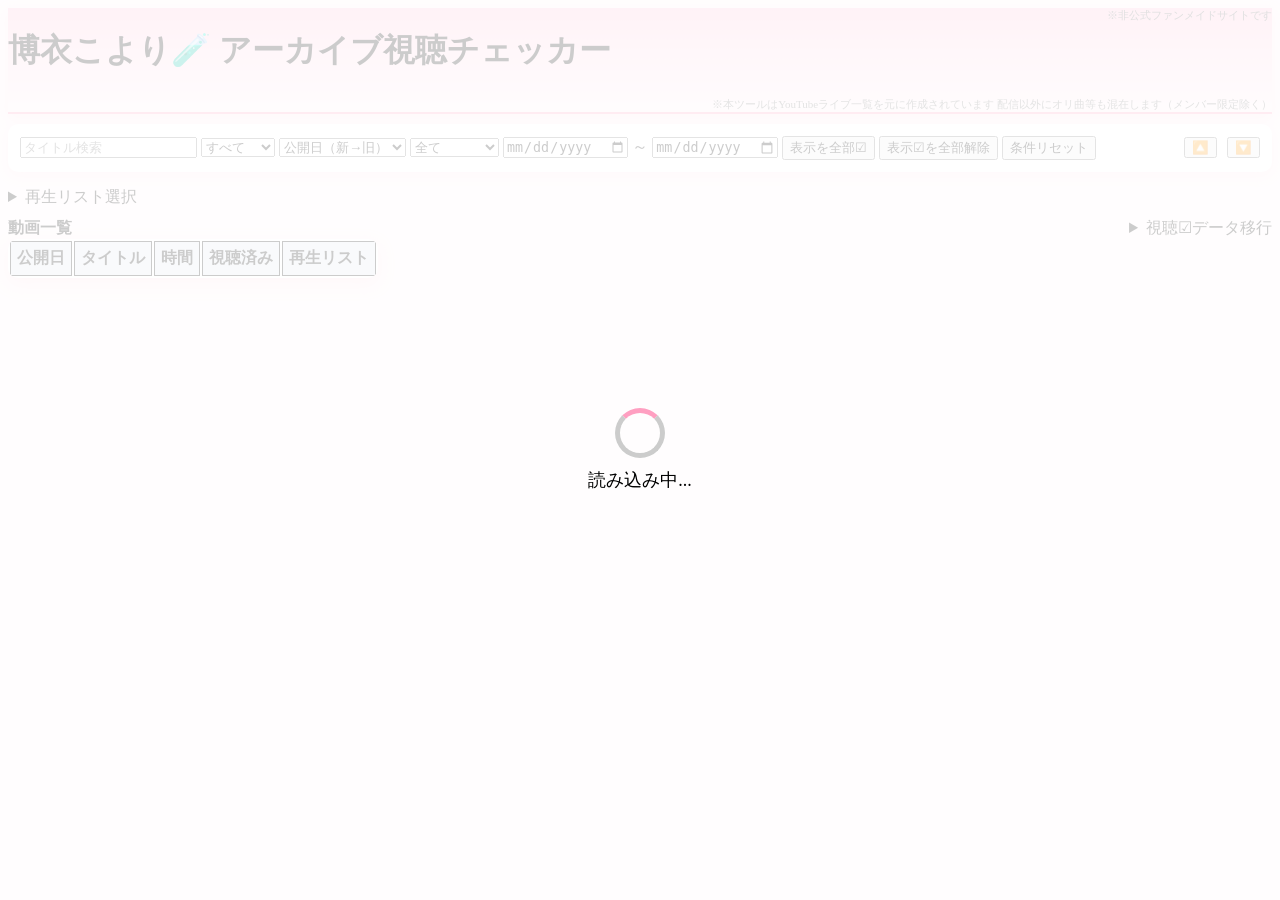
<file: index.html>
<html lang="ja">
<head>
  <meta charset="UTF-8">
  <title>博衣こより動画一覧</title>

<style>
  /*
  body {
    background: #f5f7fa;
    font-family: sans-serif;
  }
  */
  body {
    background: #fff6f9; /* 少し薄くする */
  }

  table {
    background: white;
    border-radius: 10px;
    overflow: hidden;
  
    box-shadow: 0 6px 16px rgba(255, 160, 180, 0.2);
  }

  th, td {
    border: 1px solid black;
  }

  th {
    background: #e3e8ef;
    padding: 6px;
    font-weight: bold;
  }
  td {
    padding: 6px;
  }
  thead th {
    position: sticky;
    top: 0;
    background: #e3e8ef;
  }

  .time-cell {
    text-align: right;
    white-space: nowrap;
  }

  .check-cell {
    text-align: center;
  }

  #controls {
    position: sticky;
    top: 0;
    z-index: 10;
    background: white;
    border-radius: 10px;
    padding: 12px;
    margin-bottom: 15px;
    box-shadow: 0 4px 12px rgba(255, 160, 180, 0.2);
  }
  
  .controls-left {
    flex: 1;
  }

  .controls-right {
    text-align: right;
  }
  
  .controls-right button {
    margin-left: 6px;
  }
  
  .controls-right details {
    margin-top: 4px;
  }

  tr:hover {
    background: #fff0f5;
  }

  #playlistFilterArea {
    max-height: 150px;
    overflow-y: auto;
    border: 1px solid #ccc;
    padding: 5px;
    background: #fafafa;
  }
  
  header {
    background: linear-gradient(
      to bottom,
      #ffc0d6 0%,
      #ffd6e5 40%,
      #fff3f7 100%
    );
  
    border-bottom: 2px solid #ff9fc1;
    box-shadow: 0 4px 12px rgba(255, 150, 180, 0.25);
  }
  
    border-bottom: 2px solid #ff9fc1;
    padding: 12px 16px;
    margin-bottom: 15px;
  
    box-shadow: 0 3px 8px rgba(0,0,0,0.06);
  }

  /* 縦並び
  #stats {
    background: white;
    border-radius: 10px;
    padding: 12px;
    width: fit-content;
    margin-bottom: 10px;
  
    box-shadow: 0 4px 10px rgba(255, 160, 180, 0.2);
  }
  */

  /* 横並び */
  #stats {
    display: flex;
    gap: 12px;
    flex-wrap: wrap;
    margin-bottom: 10px;
  }

  table {
    background: white;
    border-radius: 10px;
    overflow: hidden;
  
    box-shadow: 0 6px 16px rgba(255, 150, 180, 0.25);
  }

  .top-area {
    display: flex;
    gap: 20px;
    align-items: flex-start;
  }
  
  #controls {
    display: flex;
    justify-content: space-between;
    align-items: center;
  }

  #stats {
    display: flex;
    gap: 12px;
    flex-wrap: wrap;
    margin-bottom: 10px;
  }
  
  .stat-box {
    background: white;
    border-radius: 12px;
    padding: 12px 16px;
    min-width: 140px;
  
    box-shadow: 0 4px 10px rgba(255, 150, 180, 0.2);

    animation: fadeUp 0.4s ease;  /*ページを開いた時にカードがポンと表示される*/
  }

  /*アニメーション*/
  @keyframes fadeUp {
    from {
      opacity: 0;
      transform: translateY(10px);
    }
    to {
      opacity: 1;
      transform: translateY(0);
    }
  }
  
  .stat-box .label {
    font-size: 12px;
    color: #777;
    margin-bottom: 4px;
  }
  
  .stat-box .value {
    font-size: 18px;
    font-weight: bold;
  }

  .stat-box:nth-child(5) {
    /*background: #ffe4ec;*/
    background: white;
  }

  .stat-box:hover {
    transform: translateY(-2px);
    transition: 0.2s;
  }

  .stat-box .sub {
    font-size: 11px;
    color: #888;
  }

  .header-top {
    display: flex;
    justify-content: space-between;
    align-items: flex-start;
  }
  
  .header-inner {
    display: flex;
    justify-content: space-between;
    align-items: center;
  }
  
  .notice,
  .notice-sub 
  {
    font-size: 11px;
    color: #666;
  }
  
  .notice-area {
    text-align: right;
  }

  .header-row {
    display: flex;
    justify-content: space-between;
    align-items: flex-start;
  }
  
  .header-note-top {
    font-size: 11px;
    color: #666;
  }
  
  .header-note-bottom {
    text-align: right;
    font-size: 11px;
    color: #777;
    margin-top: 2px;
  }

  #loading {
    position: fixed;  /* ← これが超重要 */
    top: 0;
    left: 0;
    width: 100%;
    height: 100%;
  
    display: flex;
    flex-direction: column;
    justify-content: center;
    align-items: center;
  
    background: rgba(255,255,255,0.8);
    z-index: 999;
  
    font-size: 18px;
  }
  
  .spinner {
    width: 40px;
    height: 40px;
    border: 5px solid #ccc;
    border-top: 5px solid #ff9fc1;
    border-radius: 50%;
    animation: spin 1s linear infinite;
    margin-bottom: 10px;
  }
  
  @keyframes spin {
    to { transform: rotate(360deg); }
  }

  .progress-bar {
    width: 100%;
    height: 6px;
    background: #eee;
    border-radius: 10px;
    margin-top: 6px;
  }
  
  .progress {
    height: 100%;
    border-radius: 10px;
    transition: width 0.4s ease;
  }

  .stat-box.completed {
    box-shadow: 0 0 16px rgba(212, 175, 55, 0.8);
  }

  .list-header {
    display: flex;
    justify-content: space-between;
    align-items: center;
    margin-top: 10px;
  }
  
  .list-header p {
    margin: 0;
    font-weight: bold;
  }

  .data-transfer {
    text-align: right;
  }

  #message {
    position: fixed;
    top: 50%;
    left: 50%;
    transform: translate(-50%, -50%) scale(0.9);
  
    padding: 14px 22px;
    font-size: 14px;
    font-weight: bold;
  
    background: white;
    border-radius: 12px;
  
    box-shadow: 0 10px 30px rgba(0,0,0,0.2);
  
    opacity: 0;
    pointer-events: none;
  
    transition: all 0.25s ease;
  
    z-index: 1000;
  }
  
  /* 表示状態 */
  #message.show {
    opacity: 1;
    transform: translate(-50%, -50%) scale(1);
  }

  @keyframes pop {
    from {
      transform: translate(-50%, -40%) scale(0.8);
      opacity: 0;
    }
    to {
      transform: translate(-50%, -50%) scale(1);
      opacity: 1;
    }
  }
  
  #message.show {
    animation: pop 0.25s ease;
  }
  
</style>

</head>

<body>

<header>

  <div class="header-row">
    <h1>博衣こより🧪 アーカイブ視聴チェッカー</h1>

    <div class="header-note-top">
      ※非公式ファンメイドサイトです
    </div>
  </div>

  <div class="header-note-bottom">
    ※本ツールはYouTubeライブ一覧を元に作成されています  
    配信以外にオリ曲等も混在します（メンバー限定除く）
  </div>

</header>

<div id="loading">
  <div class="spinner"></div>
  読み込み中...
</div>

<!-- ✅ stats 横並びエリア -->
<div id="stats"></div>  

<!-- ✅ controls は1個だけ -->
<div id="controls">
  <div class="controls-left">

    <input type="text" id="search" placeholder="タイトル検索">

    <select id="filterStatus">
      <option value="all">すべて</option>
      <option value="watched">視聴済み</option>
      <option value="unwatched">未視聴</option>
    </select>

    <select id="sort">
      <option value="new">公開日（新→旧）</option>
      <option value="old">公開日（旧→新）</option>
      <option value="title">タイトル順</option>
      <option value="long">時間（長い順）</option>
      <option value="short">時間（短い順）</option>
    </select>

    <select id="durationLimit">
      <option value="">全て</option>
      <option value="30">30分以内</option>
      <option value="60">1時間以内</option>
      <option value="120">2時間以内</option>
      <option value="180">3時間以内</option>
      <option value="240">4時間以内</option>
      <option value="300">5時間以内</option>
      <option value="360">6時間以内</option>
      <option value="420">7時間以内</option>
      <option value="480">8時間以内</option>
      <option value="540">9時間以内</option>
      <option value="600">10時間以内</option>
      <option value="660">11時間以内</option>
      <option value="720">12時間以内</option>
    </select>

    <input type="date" id="dateFrom">
    ～
    <input type="date" id="dateTo">
    
    <button id="checkAll">表示を全部☑</button>
    <button id="uncheckAll">表示☑を全部解除</button>

    <button id="resetAll">条件リセット</button>

  </div>

  <div class="controls-right">   
    <button id="toTop">🔼</button>
    <button id="toBottom">🔽</button>
  </div>
</div>

<details id="playlistBox">
  <summary>再生リスト選択</summary>
  <input type="text" id="playlistSearch" placeholder="再生リスト検索">
  <div id="playlistFilterArea"></div>

  <button id="playlistAll">全て✔</button>
  <button id="playlistClear">全て解除</button>
</details>

<div class="list-header">
  
  <div id="message" style="margin:5px 0; font-size:12px;"></div>
  
  <p>動画一覧</p>
  
  <details class="data-transfer">
    <summary>視聴☑データ移行</summary>
    <button id="exportBtn">エクスポート</button>
    <button id="importBtn">インポート</button>
    <input type="file" id="importFile" style="display:none">
    <div class="notice">
        ※データは端末のブラウザ毎に保存されます
    </div>
  </details>
</div>
  
<table id="list">
  <thead>
    <tr>
      <th>公開日</th>
      <th>タイトル</th>
      <th>時間</th>
      <th>視聴済み</th>
      <th>再生リスト</th>
    </tr>
  </thead>
  <tbody></tbody>
</table>
  
</body>
  
<script> // ------------------------------------------------------------------------------------------------------------------------------------------------
const url = "https://script.google.com/macros/s/AKfycby35nCN7uhqkTvMhTmb52O33xHxrpHEYkjXl0h8sCv34gxUenTfXbrAwzCs86kb05AR0w/exec";

let data = [];

// 日付
function formatDate(d){
  const date = new Date(d);

  const days = ["日","月","火","水","木","金","土"];

  const y = date.getFullYear();
  const m = date.getMonth()+1;
  const day = date.getDate();
  const w = days[date.getDay()];

  const h = date.getHours();
  const min = date.getMinutes().toString().padStart(2,'0');

  return `${y}/${m}/${day}(${w}) ${h}:${min}`;
}

// 時間
function formatDuration(sec){
  const h = Math.floor(sec/3600);
  const m = Math.floor((sec%3600)/60);
  const s = sec%60;

  return (h?`${h}時間`:"")+(m?`${m}分`:"")+(s?`${s}秒`:"");
}

// 時間を日数に変換
function formatDays(sec){
  const days = (sec / 86400).toFixed(1);
  return `${days}日`;
}

// ✅ 統計
function updateStats(filtered){
  let total = filtered.length;
  let watched = 0;
  let totalSec = 0;
  let watchedSec = 0;

  filtered.forEach(x=>{
    totalSec += x.durationSec;
  
    if(localStorage.getItem(x.videoId)==="true"){
      watched++;
      watchedSec += x.durationSec;
    }
  });
  
  // ✅ 計算は最後 端数切り捨て
  const rate = total
    ? Math.floor((watched/total)*1000) / 10 
    : 0;

  let rateNum = rate;
  
  // ✅ 色
  let rateColor = "#333"; // ベース黒

  if(rateNum >= 30) rateColor = "#3b82f6"; // 青
  if(rateNum >= 60) rateColor = "#10b981"; // 緑
  if(rateNum >= 80) rateColor = "#f97316"; // オレンジ
  if(rateNum === 100) rateColor = "#c9a227"; // 金 👑
  
  // ✅ クラス
  let extraClass = rateNum === 100 ? "completed" : "";

  // ✅ 描画
  document.getElementById("stats").innerHTML = `
    <div class="stat-box">
      <div class="label">動画本数</div>
      <div class="value">${total}本</div>
    </div>

    <div class="stat-box">
      <div class="label">動画時間</div>
      <div class="value">${formatTotal(totalSec)}</div>
      <div class="sub">${formatDays(totalSec)}</div>
    </div>

    <div class="stat-box">
      <div class="label">視聴済</div>
      <div class="value">${watched}本</div>
    </div>

    <div class="stat-box">
      <div class="label">視聴時間</div>
      <div class="value">${formatTotal(watchedSec)}</div>
      <div class="sub">${formatDays(watchedSec)}</div>
    </div>

    <div class="stat-box ${extraClass}">
      <div class="label">達成率</div>
      <div class="value" style="color:${rateColor}">
        ${rate}%
      </div>

      <div class="progress-bar">
        <div class="progress" style="width:${rate}%; background:${rateColor}"></div>
      </div>
    </div>
  `;
}

function formatTotal(sec){
  const h = Math.floor(sec / 3600);
  const m = Math.floor((sec % 3600) / 60);
  return `${h}時間${m}分`;
}

// -------------------- 共通関数 --------------------

// 再生リスト件数表示
function updatePlaylistCount(){
  const total = document.querySelectorAll("#playlistFilterArea input").length;
  const checked = document.querySelectorAll("#playlistFilterArea input:checked").length;

  document.querySelector("#playlistBox summary").textContent =
    `再生リスト選択 (${checked}/${total})`;
}

// -------------------- 描画 --------------------

function render(){
  const tbody = document.querySelector("#list tbody");
  tbody.innerHTML = "";

  const keyword = document.getElementById("search").value.toLowerCase();
  const status = document.getElementById("filterStatus").value;
  const sort = document.getElementById("sort").value;

  let filtered = data.filter(item => {

    // タイトル
    if(keyword && !item.title.toLowerCase().includes(keyword)) return false;

    // 再生リスト
    const checkedPlaylists = Array.from(
      document.querySelectorAll("#playlistFilterArea input:checked")
    ).map(cb => cb.value);

    if(checkedPlaylists.length === 0) return false;
    if(!checkedPlaylists.includes(item.playlistName)) return false;

    // 視聴状態
    const watched = localStorage.getItem(item.videoId) === "true";
    if(status === "watched" && !watched) return false;
    if(status === "unwatched" && watched) return false;

    // 日付
    const from = document.getElementById("dateFrom").value;
    const to = document.getElementById("dateTo").value;
    const itemDate = new Date(item.publishedAt);

    if(from && itemDate < new Date(from)) return false;
    if(to && itemDate > new Date(to)) return false;

    // 時間フィルタ(ドロップダウン)
    const limit = document.getElementById("durationLimit").value;
    if(limit){
      const minutes = item.durationSec / 60;
      if(minutes > Number(limit)) return false;
    }

    return true;
  });

  // ソート
  if(sort==="new") filtered.sort((a,b)=>new Date(b.publishedAt)-new Date(a.publishedAt));
  if(sort==="old") filtered.sort((a,b)=>new Date(a.publishedAt)-new Date(b.publishedAt));
  if(sort==="long") filtered.sort((a,b)=>b.durationSec-a.durationSec);
  if(sort==="short") filtered.sort((a,b)=>a.durationSec-b.durationSec);

  // 描画
  filtered.forEach(item=>{
    const tr=document.createElement("tr");
    tr.dataset.id = item.videoId;

    const checked = localStorage.getItem(item.videoId)==="true";

    tr.innerHTML = `
      <td>${formatDate(item.publishedAt)}</td>
      <td>
        <a href="https://www.youtube.com/watch?v=${item.videoId}" target="_blank">
          ${item.title}
        </a>
      </td>
      <td class="time-cell">${formatDuration(item.durationSec)}</td>
      <td class="check-cell"><input type="checkbox" ${checked?"checked":""}></td>
      <td>${item.playlistName}</td>
    `;

    if(checked) tr.style.background="#e6ffe6";

    const cb = tr.querySelector("input");
    cb.addEventListener("change", ()=>{
      localStorage.setItem(item.videoId, cb.checked);
      render();
    });

    tbody.appendChild(tr);
  });

  updateStats(filtered);
  updatePlaylistCount();
}
 
  function showMessage(text, color="green"){
    const el = document.getElementById("message");
    el.textContent = text;
    el.style.color = color;
    el.style.display = "block";
  
    setTimeout(()=>{
      el.textContent = "";
      el.style.display = "none";
    }, 3000);
  }

// -------------------- 初期読み込み --------------------

fetch(url)
  .then(r=>r.json())
  .then(json=>{
    data = json;
    document.getElementById("loading").style.display="none";

    const area = document.getElementById("playlistFilterArea");

    // ✅ ここが今回の本体（正しく書き直した部分）

    const playlistCount = {};
    data.forEach(item=>{
      playlistCount[item.playlistName] =
        (playlistCount[item.playlistName] || 0) + 1;
    });

    const set = new Set(data.map(x => x.playlistName));

    area.innerHTML = "";

    set.forEach(p=>{
      const label = document.createElement("label");
      label.style.display="block";

      label.innerHTML = `
        <input type="checkbox" value="${p}" checked>
        ${p} (${playlistCount[p]})
      `;

      label.querySelector("input").addEventListener("change", ()=>{
        render();
      });

      area.appendChild(label);
    });

    // ✅ イベント

    document.getElementById("search").addEventListener("input", render);
    document.getElementById("filterStatus").addEventListener("change", render);
    document.getElementById("sort").addEventListener("change", render);
    document.getElementById("durationLimit").addEventListener("change", render);
    document.getElementById("dateFrom").addEventListener("change", render);
    document.getElementById("dateTo").addEventListener("change", render);

    // 表示を全て☑
    document.getElementById("checkAll").addEventListener("click", ()=>{
      document.querySelectorAll("#list tbody tr").forEach(tr=>{
        const id = tr.dataset.id;
        if(id){
          localStorage.setItem(id, true);
        }
      });
      render();
    });

    // 表示の☑を全て外す
    document.getElementById("uncheckAll").addEventListener("click", ()=>{
      document.querySelectorAll("#list tbody tr").forEach(tr=>{
        const id = tr.dataset.id;
        if(id){
          localStorage.setItem(id, false);
        }
      });
      render();
    });

    // 再生リスト検索（※チェック状態は変えない）
    document.getElementById("playlistSearch").addEventListener("input", ()=>{
      const keyword = document.getElementById("playlistSearch").value.toLowerCase();

      document.querySelectorAll("#playlistFilterArea label").forEach(label=>{
        const text = label.textContent.toLowerCase();
        label.style.display = (!keyword || text.includes(keyword)) ? "block" : "none";
      });
    });

    // 再生リストを全てON（表示中のみ）
    document.getElementById("playlistAll").onclick = ()=>{
      document.querySelectorAll("#playlistFilterArea label").forEach(label=>{
        if(label.style.display==="none") return;
        label.querySelector("input").checked=true;
      });
      render();
    };

    // 再生リストを全てOFF
    document.getElementById("playlistClear").onclick = ()=>{
      document.querySelectorAll("#playlistFilterArea label").forEach(label=>{
        if(label.style.display==="none") return;
        label.querySelector("input").checked=false;
      });
      render();
    };

    // 条件リセット
    document.getElementById("resetAll").addEventListener("click", ()=>{
      // 検索
      document.getElementById("search").value = "";
      document.getElementById("playlistSearch").value = "";
    
      // 状態
      document.getElementById("filterStatus").value = "all";
    
      // ソート
      document.getElementById("sort").value = "new";
    
      // 日付
      document.getElementById("dateFrom").value = "";
      document.getElementById("dateTo").value = "";

      // 時間
      document.getElementById("durationLimit").value = "";
    
      // 再生リスト表示中のみ全部ON
      document.querySelectorAll("#playlistFilterArea label").forEach(label=>{
        if(label.style.display === "none") return;
      
        const cb = label.querySelector("input");
        cb.checked = true;
      });

      document.querySelector("#playlistBox summary").textContent =
        `再生リスト選択 (${set.size})`;
      
      render();
    });

    // スクロール
    document.getElementById("toTop").onclick=()=>window.scrollTo({top:0,behavior:"smooth"});
    document.getElementById("toBottom").onclick=()=>window.scrollTo({top:document.body.scrollHeight,behavior:"smooth"});

    render();
  });
  
    /* --- データ移行 --- */
    document.getElementById("exportBtn").onclick=()=>{
      const obj={};
      Object.keys(localStorage).forEach(k=>obj[k]=localStorage.getItem(k));
    
      const blob=new Blob([JSON.stringify(obj)],{type:"application/json"});
      const a=document.createElement("a");
      a.href=URL.createObjectURL(blob);
      a.download="data.json";
      a.click();
    
      showMessage("✅ エクスポート完了");
    };
    
    document.getElementById("importBtn").onclick = () => {
    document.getElementById("importFile").click();
};

  document.getElementById("importFile").addEventListener("change", e => {
    const file = e.target.files[0];
    if(!file) return;
  
    const reader = new FileReader();
  
    reader.onload = ev => {
      try {
        const obj = JSON.parse(ev.target.result);
    
        Object.keys(obj).forEach(k=>{
          localStorage.setItem(k, String(obj[k]));
        });
    
        showMessage(`✅ インポート成功！（${Object.keys(obj).length}件）`);
    
        render();
    
      } catch(err){
        showMessage("❌ インポート失敗（形式エラー）", "red");
      }
    };
  
    reader.readAsText(file);
  });
</script>
</body>
</html>
</file>
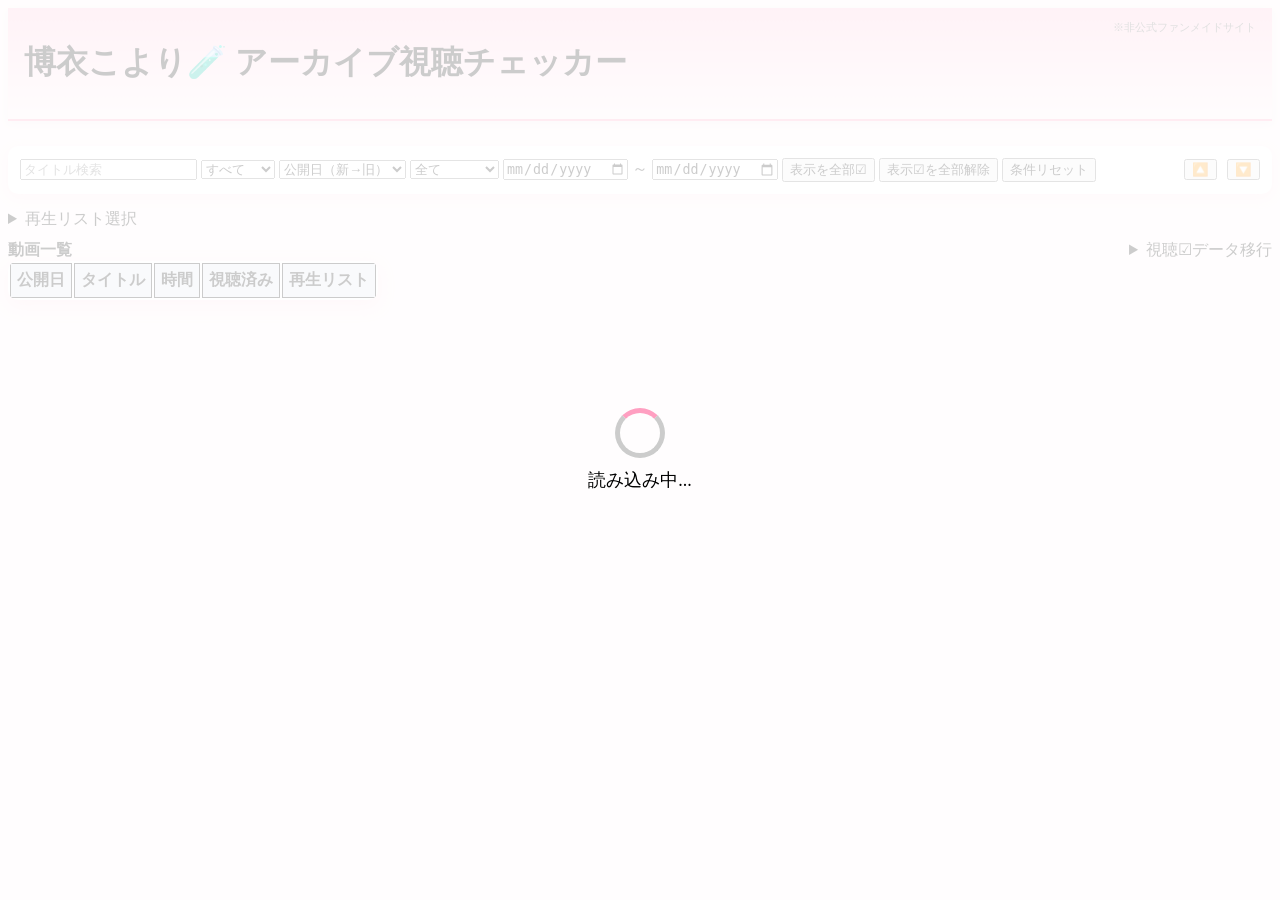
<file: hakuikoyori.html>
<html lang="ja">
<head>
  <meta charset="UTF-8">
  <title>博衣こより動画一覧</title>

<style>
  /*
  body {
    background: #f5f7fa;
    font-family: sans-serif;
  }
  */
  body {
    background: #fff6f9; /* 少し薄くする */
  }

  table {
    background: white;
    border-radius: 10px;
    overflow: hidden;
  
    box-shadow: 0 6px 16px rgba(255, 160, 180, 0.2);
  }

  th, td {
    border: 1px solid black;
  }

  th {
    background: #e3e8ef;
    padding: 6px;
    font-weight: bold;
  }
  td {
    padding: 6px;
  }
  thead th {
    position: sticky;
    top: 0;
    background: #e3e8ef;
  }

  .time-cell {
    text-align: right;
    white-space: nowrap;
  }

  .check-cell {
    text-align: center;
  }

  #controls {
    position: sticky;
    top: 0;
    z-index: 10;
    background: white;
    border-radius: 10px;
    padding: 12px;
    margin-bottom: 15px;
    box-shadow: 0 4px 12px rgba(255, 160, 180, 0.2);
  }
  
  .controls-left {
    flex: 1;
  }

  .controls-right {
    text-align: right;
  }
  
  .controls-right button {
    margin-left: 6px;
  }
  
  .controls-right details {
    margin-top: 4px;
  }

  tr:hover {
    background: #fff0f5;
  }

  #playlistFilterArea {
    max-height: 150px;
    overflow-y: auto;
    border: 1px solid #ccc;
    padding: 5px;
    background: #fafafa;
  }
  
  header {
    background: linear-gradient(
      to bottom,
      #ffc0d6 0%,
      #ffd6e5 40%,
      #fff3f7 100%
    );
  
    border-bottom: 2px solid #ff9fc1;
    padding: 12px 16px;
    margin-bottom: 15px;
  
    box-shadow: 0 3px 8px rgba(0,0,0,0.06);
  }

  /* 縦並び
  #stats {
    background: white;
    border-radius: 10px;
    padding: 12px;
    width: fit-content;
    margin-bottom: 10px;
  
    box-shadow: 0 4px 10px rgba(255, 160, 180, 0.2);
  }
  */

  /* 横並び */
  #stats {
    display: flex;
    gap: 12px;
    flex-wrap: wrap;
    margin-bottom: 10px;
  }

  table {
    background: white;
    border-radius: 10px;
    overflow: hidden;
  
    box-shadow: 0 6px 16px rgba(255, 150, 180, 0.25);
  }

  .top-area {
    display: flex;
    gap: 20px;
    align-items: flex-start;
  }
  
  #controls {
    display: flex;
    justify-content: space-between;
    align-items: center;
  }

  #stats {
    display: flex;
    gap: 12px;
    flex-wrap: wrap;
    margin-bottom: 10px;
  }
  
  .stat-box {
    background: white;
    border-radius: 12px;
    padding: 12px 16px;
    min-width: 140px;
  
    box-shadow: 0 4px 10px rgba(255, 150, 180, 0.2);

    animation: fadeUp 0.4s ease;  /*ページを開いた時にカードがポンと表示される*/
  }

  /*アニメーション*/
  @keyframes fadeUp {
    from {
      opacity: 0;
      transform: translateY(10px);
    }
    to {
      opacity: 1;
      transform: translateY(0);
    }
  }
  
  .stat-box .label {
    font-size: 12px;
    color: #777;
    margin-bottom: 4px;
  }
  
  .stat-box .value {
    font-size: 18px;
    font-weight: bold;
  }

  .stat-box:nth-child(5) {
    /*background: #ffe4ec;*/
    background: white;
  }

  .stat-box:hover {
    transform: translateY(-2px);
    transition: 0.2s;
  }

  .stat-box .sub {
    font-size: 11px;
    color: #888;
  }

  .header-top {
    display: flex;
    justify-content: space-between;
    align-items: flex-start;
  }
  
  .header-inner {
    display: flex;
    justify-content: space-between;
    align-items: center;
  }
  
  .notice,
  .notice-sub 
  {
    font-size: 11px;
    color: #666;
  }
  
  .notice-area {
    text-align: right;
  }

  .header-row {
    display: flex;
    justify-content: space-between;
    align-items: flex-start;
  }
  
  .header-note-top {
    font-size: 11px;
    color: #666;
  }
  
  .header-note-bottom {
    text-align: right;
    font-size: 11px;
    color: #777;
    margin-top: 2px;
  }

  #loading {
    position: fixed;  /* ← これが超重要 */
    top: 0;
    left: 0;
    width: 100%;
    height: 100%;
  
    display: flex;
    flex-direction: column;
    justify-content: center;
    align-items: center;
  
    background: rgba(255,255,255,0.8);
    z-index: 999;
  
    font-size: 18px;
  }
  
  .spinner {
    width: 40px;
    height: 40px;
    border: 5px solid #ccc;
    border-top: 5px solid #ff9fc1;
    border-radius: 50%;
    animation: spin 1s linear infinite;
    margin-bottom: 10px;
  }
  
  @keyframes spin {
    to { transform: rotate(360deg); }
  }

  .progress-bar {
    width: 100%;
    height: 6px;
    background: #eee;
    border-radius: 10px;
    margin-top: 6px;
  }
  
  .progress {
    height: 100%;
    border-radius: 10px;
    transition: width 0.4s ease;
  }

  .stat-box.completed {
    box-shadow: 0 0 16px rgba(212, 175, 55, 0.8);
  }

  .list-header {
    display: flex;
    justify-content: space-between;
    align-items: center;
    margin-top: 10px;
  }
  
  .list-header p {
    margin: 0;
    font-weight: bold;
  }

  .data-transfer {
    text-align: right;
  }

  #message {
    position: fixed;
    top: 50%;
    left: 50%;
    transform: translate(-50%, -50%) scale(0.9);
  
    padding: 14px 22px;
    font-size: 14px;
    font-weight: bold;
  
    background: white;
    border-radius: 12px;
  
    box-shadow: 0 10px 30px rgba(0,0,0,0.2);
  
    opacity: 0;
    pointer-events: none;
  
    transition: all 0.25s ease;
  
    z-index: 1000;
  }
  
  /* 表示状態 */
  #message.show {
    opacity: 1;
    transform: translate(-50%, -50%) scale(1);
  }

  @keyframes pop {
    from {
      transform: translate(-50%, -40%) scale(0.8);
      opacity: 0;
    }
    to {
      transform: translate(-50%, -50%) scale(1);
      opacity: 1;
    }
  }
  
  #message.show {
    animation: pop 0.25s ease;
  }
  
</style>

</head>

<body>

<header>

  <div class="header-row">
    <h1>博衣こより🧪 アーカイブ視聴チェッカー</h1>

    <div class="header-note-top">
      ※非公式ファンメイドサイト
    </div>
  </div>
  <!--
  <div class="header-note-bottom">
    ※本ツールはYouTubeライブ一覧を元に作成されています  
  </div>
  <div class="header-note-bottom">
    配信以外にオリ曲等も混在します（メンバー限定除く）
  </div>
  -->
</header>

<div id="loading">
  <div class="spinner"></div>
  読み込み中...
</div>

<!-- ✅ stats 横並びエリア -->
<div id="stats"></div>  

<!-- ✅ controls は1個だけ -->
<div id="controls">
  <div class="controls-left">

    <input type="text" id="search" placeholder="タイトル検索">

    <select id="filterStatus">
      <option value="all">すべて</option>
      <option value="watched">視聴済み</option>
      <option value="unwatched">未視聴</option>
    </select>

    <select id="sort">
      <option value="new">公開日（新→旧）</option>
      <option value="old">公開日（旧→新）</option>
      <option value="title">タイトル順</option>
      <option value="long">時間（長い順）</option>
      <option value="short">時間（短い順）</option>
    </select>

    <select id="durationLimit">
      <option value="">全て</option>
      <option value="30">30分以内</option>
      <option value="60">1時間以内</option>
      <option value="120">2時間以内</option>
      <option value="180">3時間以内</option>
      <option value="240">4時間以内</option>
      <option value="300">5時間以内</option>
      <option value="360">6時間以内</option>
      <option value="420">7時間以内</option>
      <option value="480">8時間以内</option>
      <option value="540">9時間以内</option>
      <option value="600">10時間以内</option>
      <option value="660">11時間以内</option>
      <option value="720">12時間以内</option>
    </select>

    <input type="date" id="dateFrom">
    ～
    <input type="date" id="dateTo">
    
    <button id="checkAll">表示を全部☑</button>
    <button id="uncheckAll">表示☑を全部解除</button>

    <button id="resetAll">条件リセット</button>

  </div>

  <div class="controls-right">   
    <button id="toTop">🔼</button>
    <button id="toBottom">🔽</button>
  </div>
</div>

<details id="playlistBox">
  <summary>再生リスト選択</summary>
  <input type="text" id="playlistSearch" placeholder="再生リスト検索">
  <div id="playlistFilterArea"></div>

  <button id="playlistAll">全て✔</button>
  <button id="playlistClear">全て解除</button>
</details>

<div class="list-header">
  
  <div id="message"></div>
  
  <p>動画一覧</p>
  
  <details class="data-transfer">
    <summary>視聴☑データ移行</summary>
    <button id="exportBtn">エクスポート</button>
    <button id="importBtn">インポート</button>
    <input type="file" id="importFile" style="display:none">
    <div class="notice">
        ※データは端末のブラウザ毎に保存されます
    </div>
  </details>
</div>
  
<table id="list">
  <thead>
    <tr>
      <th>公開日</th>
      <th>タイトル</th>
      <th>時間</th>
      <th>視聴済み</th>
      <th>再生リスト</th>
    </tr>
  </thead>
  <tbody></tbody>
</table>
  
</body>
  
<script> // ------------------------------------------------------------------------------------------------------------------------------------------------
const url = "https://script.google.com/macros/s/AKfycby35nCN7uhqkTvMhTmb52O33xHxrpHEYkjXl0h8sCv34gxUenTfXbrAwzCs86kb05AR0w/exec";

let data = [];

// 日付
function formatDate(d){
  const date = new Date(d);

  const days = ["日","月","火","水","木","金","土"];

  const y = date.getFullYear();
  const m = date.getMonth()+1;
  const day = date.getDate();
  const w = days[date.getDay()];

  const h = date.getHours();
  const min = date.getMinutes().toString().padStart(2,'0');

  return `${y}/${m}/${day}(${w}) ${h}:${min}`;
}

// 時間
function formatDuration(sec){
  const h = Math.floor(sec/3600);
  const m = Math.floor((sec%3600)/60);
  const s = sec%60;

  return (h?`${h}時間`:"")+(m?`${m}分`:"")+(s?`${s}秒`:"");
}

// 時間を日数に変換
function formatDays(sec){
  const days = (sec / 86400).toFixed(1);
  return `${days}日`;
}

// ✅ 統計
function updateStats(filtered){
  let total = filtered.length;
  let watched = 0;
  let totalSec = 0;
  let watchedSec = 0;

  filtered.forEach(x=>{
    totalSec += x.durationSec;
  
    if(localStorage.getItem(x.videoId)==="true"){
      watched++;
      watchedSec += x.durationSec;
    }
  });
  
  // ✅ 計算は最後 端数切り捨て
  const rate = total
    ? Math.floor((watched/total)*1000) / 10 
    : 0;

  let rateNum = rate;
  
  // ✅ 色
  let rateColor = "#333"; // ベース黒

  if(rateNum >= 30) rateColor = "#3b82f6"; // 青
  if(rateNum >= 60) rateColor = "#10b981"; // 緑
  if(rateNum >= 80) rateColor = "#f97316"; // オレンジ
  if(rateNum === 100) rateColor = "#c9a227"; // 金 👑
  
  // ✅ クラス
  let extraClass = rateNum === 100 ? "completed" : "";

  // ✅ 描画
  document.getElementById("stats").innerHTML = `
    <div class="stat-box">
      <div class="label">動画本数</div>
      <div class="value">${total}本</div>
    </div>

    <div class="stat-box">
      <div class="label">動画時間</div>
      <div class="value">${formatTotal(totalSec)}</div>
      <div class="sub">${formatDays(totalSec)}</div>
    </div>

    <div class="stat-box">
      <div class="label">視聴済</div>
      <div class="value">${watched}本</div>
    </div>

    <div class="stat-box">
      <div class="label">視聴時間</div>
      <div class="value">${formatTotal(watchedSec)}</div>
      <div class="sub">${formatDays(watchedSec)}</div>
    </div>

    <div class="stat-box ${extraClass}">
      <div class="label">達成率</div>
      <div class="value" style="color:${rateColor}">
        ${rate}%
      </div>

      <div class="progress-bar">
        <div class="progress" style="width:${rate}%; background:${rateColor}"></div>
      </div>
    </div>
  `;
}

function formatTotal(sec){
  const h = Math.floor(sec / 3600);
  const m = Math.floor((sec % 3600) / 60);
  return `${h}時間${m}分`;
}

// -------------------- 共通関数 --------------------

// 再生リスト件数表示
function updatePlaylistCount(){
  const total = document.querySelectorAll("#playlistFilterArea input").length;
  const checked = document.querySelectorAll("#playlistFilterArea input:checked").length;

  document.querySelector("#playlistBox summary").textContent =
    `再生リスト選択 (${checked}/${total})`;
}

// -------------------- 描画 --------------------

function render(){
  const tbody = document.querySelector("#list tbody");
  tbody.innerHTML = "";

  const keyword = document.getElementById("search").value.toLowerCase();
  const status = document.getElementById("filterStatus").value;
  const sort = document.getElementById("sort").value;

  let filtered = data.filter(item => {

    // タイトル
    if(keyword && !item.title.toLowerCase().includes(keyword)) return false;

    // 再生リスト
    const checkedPlaylists = Array.from(
      document.querySelectorAll("#playlistFilterArea input:checked")
    ).map(cb => cb.value);

    if(checkedPlaylists.length === 0) return false;
    if(!checkedPlaylists.includes(item.playlistName)) return false;

    // 視聴状態
    const watched = localStorage.getItem(item.videoId) === "true";
    if(status === "watched" && !watched) return false;
    if(status === "unwatched" && watched) return false;

    // 日付
    const from = document.getElementById("dateFrom").value;
    const to = document.getElementById("dateTo").value;
    const itemDate = new Date(item.publishedAt);

    if(from && itemDate < new Date(from)) return false;
    if(to && itemDate > new Date(to)) return false;

    // 時間フィルタ(ドロップダウン)
    const limit = document.getElementById("durationLimit").value;
    if(limit){
      const minutes = item.durationSec / 60;
      if(minutes > Number(limit)) return false;
    }

    return true;
  });

  // ソート
  if(sort==="new") filtered.sort((a,b)=>new Date(b.publishedAt)-new Date(a.publishedAt));
  if(sort==="old") filtered.sort((a,b)=>new Date(a.publishedAt)-new Date(b.publishedAt));
  if(sort==="long") filtered.sort((a,b)=>b.durationSec-a.durationSec);
  if(sort==="short") filtered.sort((a,b)=>a.durationSec-b.durationSec);

  // 描画
  filtered.forEach(item=>{
    const tr=document.createElement("tr");
    tr.dataset.id = item.videoId;

    const checked = localStorage.getItem(item.videoId)==="true";

    tr.innerHTML = `
      <td>${formatDate(item.publishedAt)}</td>
      <td>
        <a href="https://www.youtube.com/watch?v=${item.videoId}" target="_blank">
          ${item.title}
        </a>
      </td>
      <td class="time-cell">${formatDuration(item.durationSec)}</td>
      <td class="check-cell"><input type="checkbox" ${checked?"checked":""}></td>
      <td>
      ${
        item.playlistUrl
          ? `<a href="${item.playlistUrl}" target="_blank">${item.playlistName}</a>`
          : item.playlistName
      }
    </td>
    `;

    if(checked) tr.style.background="#e6ffe6";

    const cb = tr.querySelector("input");
    cb.addEventListener("change", ()=>{
      localStorage.setItem(item.videoId, cb.checked);
      render();
    });

    tbody.appendChild(tr);
  });

  updateStats(filtered);
  updatePlaylistCount();
}
 
  function showMessage(text, type="success"){
    const el = document.getElementById("message");
  
    el.textContent = text;
  
    if(type === "error"){
      el.style.border = "2px solid #ef4444";
      el.style.color = "#ef4444";
    } else {
      el.style.border = "2px solid #10b981";
      el.style.color = "#10b981";
    }
  
    el.classList.add("show");
  
    setTimeout(()=>{
      el.classList.remove("show");
    }, 2000);
  }

// -------------------- 初期読み込み --------------------

fetch(url)
  .then(r=>r.json())
  .then(json=>{
    data = json;
    document.getElementById("loading").style.display="none";

    const area = document.getElementById("playlistFilterArea");

    // ✅ ここが今回の本体（正しく書き直した部分）

    const playlistCount = {};
    data.forEach(item=>{
      playlistCount[item.playlistName] =
        (playlistCount[item.playlistName] || 0) + 1;
    });

    const set = new Set(data.map(x => x.playlistName));

    area.innerHTML = "";

    set.forEach(p=>{
      const label = document.createElement("label");
      label.style.display="block";

      label.innerHTML = `
        <input type="checkbox" value="${p}" checked>
        ${p} (${playlistCount[p]})
      `;

      label.querySelector("input").addEventListener("change", ()=>{
        render();
      });

      area.appendChild(label);
    });

    // ✅ イベント

    document.getElementById("search").addEventListener("input", render);
    document.getElementById("filterStatus").addEventListener("change", render);
    document.getElementById("sort").addEventListener("change", render);
    document.getElementById("durationLimit").addEventListener("change", render);
    document.getElementById("dateFrom").addEventListener("change", render);
    document.getElementById("dateTo").addEventListener("change", render);

    // 表示を全て☑
    document.getElementById("checkAll").addEventListener("click", ()=>{
      document.querySelectorAll("#list tbody tr").forEach(tr=>{
        const id = tr.dataset.id;
        if(id){
          localStorage.setItem(id, true);
        }
      });
      render();
    });

    // 表示の☑を全て外す
    document.getElementById("uncheckAll").addEventListener("click", ()=>{
      document.querySelectorAll("#list tbody tr").forEach(tr=>{
        const id = tr.dataset.id;
        if(id){
          localStorage.setItem(id, false);
        }
      });
      render();
    });

    // 再生リスト検索（※チェック状態は変えない）
    document.getElementById("playlistSearch").addEventListener("input", ()=>{
      const keyword = document.getElementById("playlistSearch").value.toLowerCase();

      document.querySelectorAll("#playlistFilterArea label").forEach(label=>{
        const text = label.textContent.toLowerCase();
        label.style.display = (!keyword || text.includes(keyword)) ? "block" : "none";
      });
    });

    // 再生リストを全てON（表示中のみ）
    document.getElementById("playlistAll").onclick = ()=>{
      document.querySelectorAll("#playlistFilterArea label").forEach(label=>{
        if(label.style.display==="none") return;
        label.querySelector("input").checked=true;
      });
      render();
    };

    // 再生リストを全てOFF
    document.getElementById("playlistClear").onclick = ()=>{
      document.querySelectorAll("#playlistFilterArea label").forEach(label=>{
        if(label.style.display==="none") return;
        label.querySelector("input").checked=false;
      });
      render();
    };

    // 条件リセット
    document.getElementById("resetAll").addEventListener("click", ()=>{
      
      // 検索
      document.getElementById("search").value = "";
      document.getElementById("playlistSearch").value = "";
    
      // 状態
      document.getElementById("filterStatus").value = "all";
    
      // ソート
      document.getElementById("sort").value = "new";
    
      // 日付
      document.getElementById("dateFrom").value = "";
      document.getElementById("dateTo").value = "";
    
      // 時間
      document.getElementById("durationLimit").value = "";
    
      // ✅ 再生リスト表示を全部復活
      document.querySelectorAll("#playlistFilterArea label").forEach(label=>{
        label.style.display = "block";
      });
    
      // ✅ 再生リスト全部チェックON
      document.querySelectorAll("#playlistFilterArea input").forEach(cb=>{
        cb.checked = true;
      });
    
      document.querySelector("#playlistBox summary").textContent =
        `再生リスト選択 (${set.size})`;
    
      render();
    });
    // スクロール
    document.getElementById("toTop").onclick=()=>window.scrollTo({top:0,behavior:"smooth"});
    document.getElementById("toBottom").onclick=()=>window.scrollTo({top:document.body.scrollHeight,behavior:"smooth"});

    render();
  });
  
    /* --- データ移行 --- */
    document.getElementById("exportBtn").onclick=()=>{
      const obj={};
      Object.keys(localStorage).forEach(k=>obj[k]=localStorage.getItem(k));
    
      const blob=new Blob([JSON.stringify(obj)],{type:"application/json"});
      const a=document.createElement("a");
      a.href=URL.createObjectURL(blob);
      a.download="data.json";
      a.click();
    
      showMessage("✅ エクスポート完了");
    };
    
    document.getElementById("importBtn").onclick = () => {
    document.getElementById("importFile").click();
};

  document.getElementById("importFile").addEventListener("change", e => {
    const file = e.target.files[0];
    if(!file) return;
  
    const reader = new FileReader();
  
    reader.onload = ev => {
      try {
        const obj = JSON.parse(ev.target.result);
    
        Object.keys(obj).forEach(k=>{
          localStorage.setItem(k, String(obj[k]));
        });
    
        showMessage(`✅ インポート成功！（${Object.keys(obj).length}件）`);
    
        render();
    
      } catch(err){
        showMessage("❌ インポート失敗（形式エラー）", "red");
      }
    };
  
    reader.readAsText(file);
  });
</script>
</body>
</html>
</file>
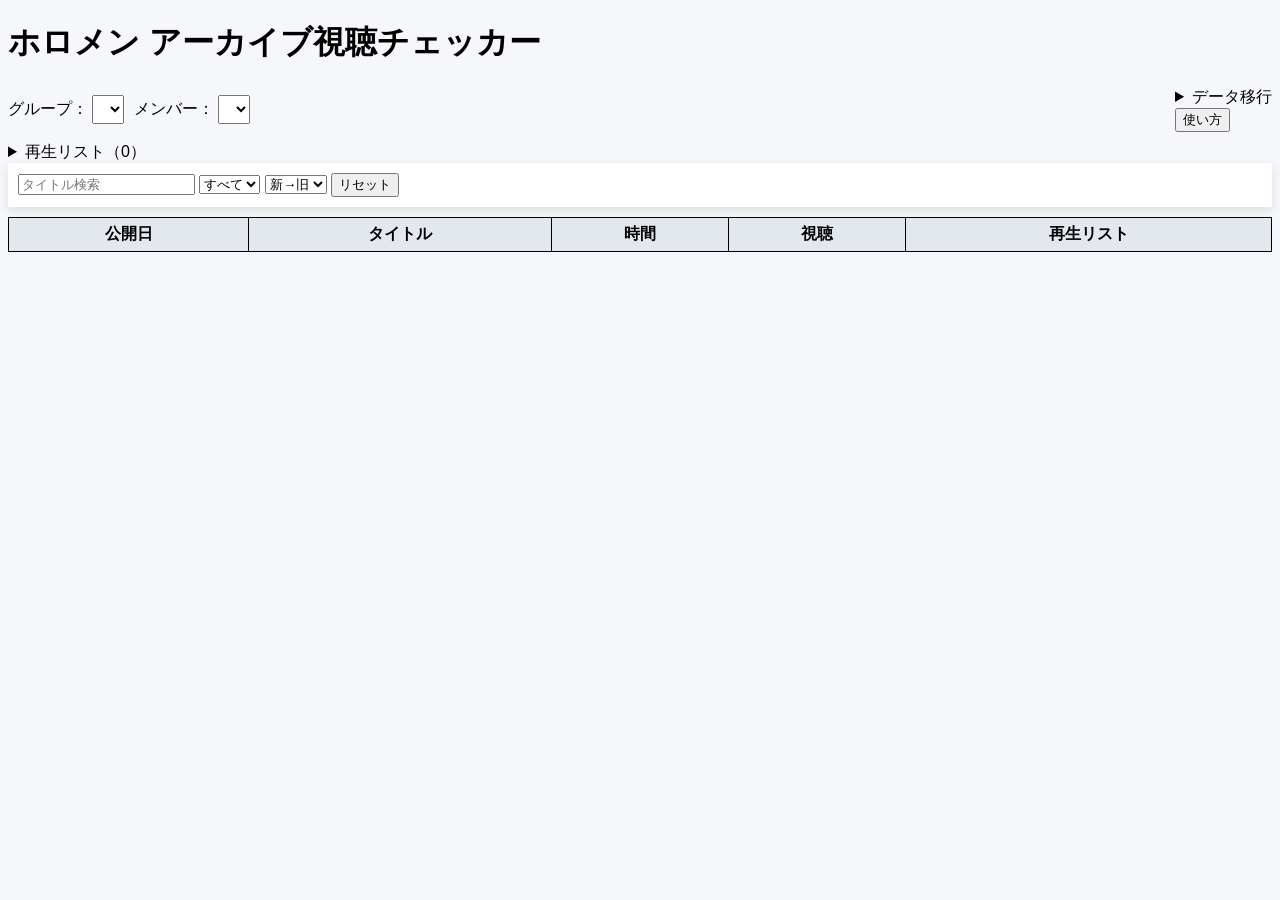
<file: holo.html>
<!DOCTYPE html>
<html lang="ja">
<head>
<meta charset="UTF-8">
<title>ホロメン アーカイブ視聴チェッカー</title>

<style>
body {
  background:#f5f7fa;
  font-family:sans-serif;
}

/* ヘッダー */
#header {
  display:flex;
  align-items:center;
  justify-content:space-between;
  margin-bottom:10px;
}

#selectors select {
  padding:5px;
  margin-right:5px;
}

#memberTitle {
  font-size:22px;
  margin:10px 0;
}

/* テーブル */
table {
  border-collapse: collapse;
  background: white;
  width: 100%;
}

th, td {
  border: 1px solid black;
}

th {
  background: #e3e8ef;
  padding: 6px;
}

td {
  padding: 6px;
}

.time-cell {
  text-align:right;
}

/* 操作バー */
#controls {
  position: sticky;
  top: 0;
  background: white;
  padding:10px;
  margin-bottom:10px;
  box-shadow:0 4px 10px rgba(0,0,0,0.1);
}

/* 再生リスト */
#playlistFilterArea {
  max-height:150px;
  overflow-y:auto;
  border:1px solid #ccc;
  padding:5px;
}

/* ローディング */
.spinner {
  margin:20px auto;
  width:30px;
  height:30px;
  border:4px solid #ccc;
  border-top:4px solid #4cafef;
  border-radius:50%;
  animation:spin 1s linear infinite;
}

@keyframes spin {
  0% {transform:rotate(0)}
  100% {transform:rotate(360deg)}
}
</style>
</head>

<body>

<h1>ホロメン アーカイブ視聴チェッカー</h1>

<div id="header">
  <div id="selectors">
    グループ：
    <select id="groupSelect"></select>
    メンバー：
    <select id="memberSelect"></select>
  </div>

  <div>
    <details>
      <summary>データ移行</summary>
      <button id="exportBtn">エクスポート</button>
      <input type="file" id="importFile">
    </details>

    <button onclick="window.open('README.html')">使い方</button>
  </div>
</div>

<div id="memberTitle"></div>

<div id="stats"></div>

<details>
<summary>再生リスト（<span id="selectedCount">0</span>）</summary>
<input id="playlistSearch" placeholder="検索">
<div id="playlistFilterArea"></div>
<button id="playlistAll">全✔</button>
<button id="playlistClear">全解除</button>
</details>

<div id="controls">
<input id="search" placeholder="タイトル検索">

<select id="filterStatus">
<option value="all">すべて</option>
<option value="watched">視聴済</option>
<option value="unwatched">未視聴</option>
</select>

<select id="sort">
<option value="new">新→旧</option>
<option value="old">旧→新</option>
<option value="long">長い</option>
<option value="short">短い</option>
</select>

<button id="resetAll">リセット</button>
</div>

<table>
<thead>
<tr>
<th>公開日</th>
<th>タイトル</th>
<th>時間</th>
<th>視聴</th>
<th>再生リスト</th>
</tr>
</thead>
<tbody id="list"></tbody>
</table>

<script>

const URL_BASE = "https://script.google.com/macros/s/AKfycbxuVEF3_YebcaZaQIvJpL1NVAMr7xIwwlP2dWawRIc2v9UUWhVDdZocgacWnEA9zVOT/exec";

let data = [];
let currentMember = "";

/* --- ユーティリティ --- */
function key(id){
  return currentMember + "_" + id;
}

function formatDate(d){
  return new Date(d).toLocaleString();
}

function formatDuration(sec){
  const h=Math.floor(sec/3600);
  const m=Math.floor((sec%3600)/60);
  return `${h}h${m}m`;
}

/* --- メンバー取得 --- */
async function loadMembers(){
  const res = await fetch(URL_BASE+"?type=members");
  const members = await res.json();

  const groupSelect = document.getElementById("groupSelect");
  const memberSelect = document.getElementById("memberSelect");

  const groups = [...new Set(members.map(x=>x.group))];

  groups.forEach(g=>{
    groupSelect.add(new Option(g,g));
  });

  groupSelect.onchange = ()=>updateMemberList(members);
  updateMemberList(members);
}

function updateMemberList(members){
  const group = document.getElementById("groupSelect").value;
  const memberSelect = document.getElementById("memberSelect");

  memberSelect.innerHTML="";

  members.filter(x=>x.group===group).forEach(m=>{
    memberSelect.add(new Option(m.name, m.id));
  });

  memberSelect.onchange = loadData;
  loadData();
}

/* --- データ取得 --- */
async function loadData(){
  currentMember = document.getElementById("memberSelect").value;

  document.getElementById("stats").innerHTML = `<div class="spinner"></div>`;

  const res = await fetch(URL_BASE+"?member="+currentMember);
  data = await res.json();

  document.getElementById("memberTitle").textContent =
    document.getElementById("memberSelect").selectedOptions[0].text;

  initPlaylist();
  render();
}

/* --- プレイリスト --- */
function initPlaylist(){
  const area = document.getElementById("playlistFilterArea");
  area.innerHTML="";

  const set = new Set(data.map(x=>x.playlist));

  set.forEach(p=>{
    const label=document.createElement("label");
    label.style.display="block";

    label.innerHTML=`
    <input type="checkbox" value="${p}" checked> ${p}
    `;

    label.querySelector("input").onchange=render;

    area.appendChild(label);
  });
}

/* --- 描画 --- */
function render(){

  const tbody = document.getElementById("list");
  tbody.innerHTML="";

  const keyword = document.getElementById("search").value.toLowerCase();
  const status = document.getElementById("filterStatus").value;

  const checkedPlaylists =
    [...document.querySelectorAll("#playlistFilterArea input:checked")]
    .map(cb=>cb.value);

  const filtered = data.filter(item=>{

    if(keyword && !item.title.toLowerCase().includes(keyword)) return false;

    if(!checkedPlaylists.includes(item.playlist)) return false;

    const watched = localStorage.getItem(key(item.videoId))==="true";

    if(status==="watched" && !watched) return false;
    if(status==="unwatched" && watched) return false;

    return true;
  });

  filtered.forEach(item=>{
    const tr=document.createElement("tr");

    const checked = localStorage.getItem(key(item.videoId))==="true";

    tr.innerHTML=`
    <td>${formatDate(item.date)}</td>
    <td><a href="https://youtu.be/${item.videoId}" target="_blank">${item.title}</a></td>
    <td>${formatDuration(item.seconds)}</td>
    <td><input type="checkbox" ${checked?"checked":""}></td>
    <td>${item.playlist}</td>
    `;

    tr.querySelector("input").onchange=(e)=>{
      localStorage.setItem(key(item.videoId), e.target.checked);
      render();
    };

    tbody.appendChild(tr);
  });

  document.getElementById("selectedCount").textContent =
    checkedPlaylists.length;
}

/* --- データ移行 --- */
document.getElementById("exportBtn").onclick=()=>{
  const obj={};
  Object.keys(localStorage).forEach(k=>obj[k]=localStorage.getItem(k));

  const blob=new Blob([JSON.stringify(obj)],{type:"application/json"});
  const a=document.createElement("a");
  a.href=URL.createObjectURL(blob);
  a.download="data.json";
  a.click();
};

document.getElementById("importFile").onchange=e=>{
  const f=e.target.files[0];
  const r=new FileReader();
  r.onload=()=>{
    const obj=JSON.parse(r.result);
    Object.keys(obj).forEach(k=>localStorage.setItem(k,obj[k]));
    render();
  };
  r.readAsText(f);
};

/* --- イベント --- */
document.getElementById("search").oninput=render;

document.getElementById("playlistSearch").oninput=e=>{
  const k=e.target.value.toLowerCase();

  document.querySelectorAll("#playlistFilterArea label").forEach(l=>{
    l.style.display=l.textContent.toLowerCase().includes(k)?"block":"none";
  });
};

document.getElementById("playlistAll").onclick=()=>{
  document.querySelectorAll("#playlistFilterArea input").forEach(c=>c.checked=true);
  render();
};

document.getElementById("playlistClear").onclick=()=>{
  document.querySelectorAll("#playlistFilterArea input").forEach(c=>c.checked=false);
  render();
};

document.getElementById("resetAll").onclick=()=>{
  document.getElementById("search").value="";
  render();
};

/* --- 初期化 --- */
loadMembers();

</script>

</body>
</html>
</file>
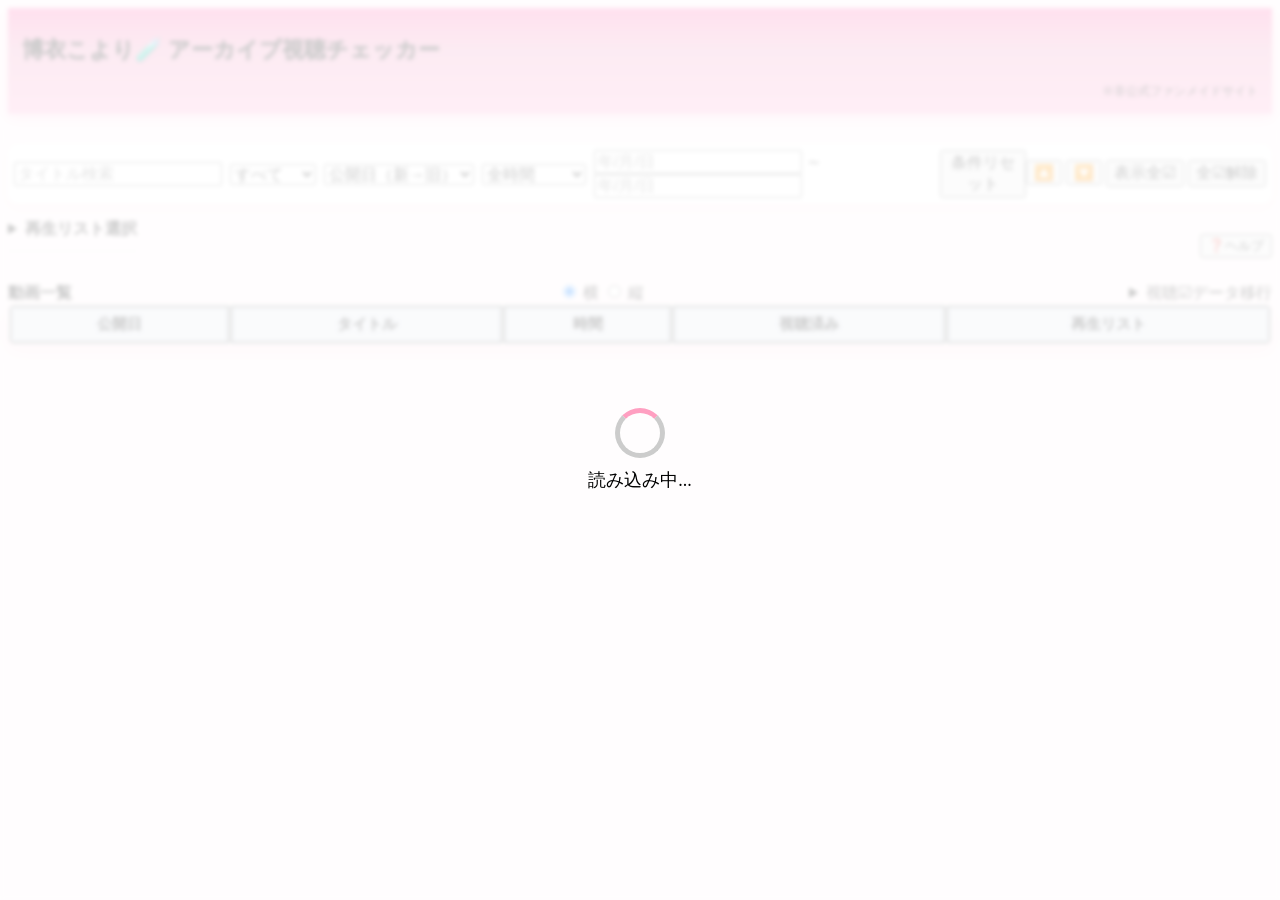
<file: koyori-test.html>
<html lang="ja">
<head>
  <meta charset="UTF-8">
  <meta name="viewport" content="width=device-width, initial-scale=1.0, maximum-scale=1.0">
  <title>博衣こより動画一覧</title>
  
  <!-- CSS -->
  <link rel="stylesheet" href="css/style.css">

</head>

<body>
	<main>
		<header>
		  <div class="header-row">
		    <h1>博衣こより🧪 アーカイブ視聴チェッカー</h1>

		    <div class="header-note-top">
		      ※非公式ファンメイドサイト
		    </div>
		  </div>
		  <!--
		  <div class="header-note-bottom">
		    ※本ツールはYouTubeライブ一覧を元に作成されています  
		  </div>
		  <div class="header-note-bottom">
		    配信以外にオリ曲等も混在します（メンバー限定除く）
		  </div>
		  -->
		</header>

		<div id="loading">
		  <div class="spinner"></div>
		  読み込み中...
		</div>

		<!-- ✅ stats 横並びエリア -->
		<div id="stats"></div>  

		<!-- ✅ controls は1個だけ -->
		<div id="controls">
		  
		  <div class="controls-left">

		    <input type="text" id="search" placeholder="タイトル検索">

		    <select id="filterStatus">
		      <option value="all">すべて</option>
		      <option value="watched">視聴済み</option>
		      <option value="unwatched">未視聴</option>
		    </select>

		    <select id="sort">
		      <option value="new">公開日（新→旧）</option>
		      <option value="old">公開日（旧→新）</option>
		      <option value="title_asc">タイトル（昇順）</option>
		      <option value="title_desc">タイトル（降順）</option>
		      <option value="long">時間（長い順）</option>
		      <option value="short">時間（短い順）</option>
		    </select>

		    <select id="durationLimit">
		      <option value="">全時間</option>
		      <option value="30">30分以内</option>
		      <option value="60">1時間以内</option>
		      <option value="120">2時間以内</option>
		      <option value="180">3時間以内</option>
		      <option value="240">4時間以内</option>
		      <option value="300">5時間以内</option>
		      <option value="360">6時間以内</option>
		      <option value="420">7時間以内</option>
		      <option value="480">8時間以内</option>
		      <option value="540">9時間以内</option>
		      <option value="600">10時間以内</option>
		      <option value="660">11時間以内</option>
		      <option value="720">12時間以内</option>
		    </select>
		    
		    <div class="range-group">
		      <div class="range-group">
				<input
					type="text"
					id="dateFrom"
					placeholder="年/月/日"
					onfocus="
						this.type='date';
						setTimeout(() => this.showPicker && this.showPicker(), 0);
					"
					onblur="
						if(!this.value)this.type='text'
					"
				>

				<span>～</span>

				<input
					type="text"
					id="dateTo"
					placeholder="年/月/日"
					onfocus="
						this.type='date';
						setTimeout(() => this.showPicker && this.showPicker(), 0);
					"
					onblur="
						if(!this.value)this.type='text'
					"
				>
				</div>
		    </div>

		    <div class="btn-group">
		      <button id="resetAll">条件リセット</button>
		    </div>

		  </div>

		  <div class="controls-right">   
		    <button id="toTop">🔼</button>
		    <button id="toBottom">🔽</button>
		    <button id="checkAll">表示全☑</button>
		    <button id="uncheckAll">全☑解除</button>
		  </div>
		</div>
		
		<div class="playlist-header">
			<details id="playlistBox">
				<summary>再生リスト選択</summary>
				<input type="text" id="playlistSearch" placeholder="再生リスト検索">

				<button id="playlistAll">全て✔</button>
				<button id="playlistClear">全て解除</button>

				<div id="playlistFilterArea"></div>
			</details>
			<!-- ヘルプ［概要・使い方・バージョン情報・制作者］ -->
			<button id="helpBtn">❓ヘルプ</button>
			<div id="helpModal">
				<div class="modal-content">

					<div class="tab-buttons">
						<button data-tab="about">概要</button>
						<button data-tab="howto">使い方</button>
						<button data-tab="version">バージョン</button>
						<button data-tab="author">制作者</button>
					</div>

					<div class="tab-content">

						<div class="tab-panel" id="about">
							<h3>概要</h3>
							<p>
								ホロライブ所属メンバーの配信アーカイブを管理するための非公式ツールです。<br>
								視聴済みチェックや検索・並び替え・フィルタ機能で効率よく管理できます。<br>
								動画時間や視聴時間の表示も行っており、
								ご自身の視聴状況を確認することが可能です。
						</p>

						<p style="margin-top:12px;">
							<strong>※注意</strong><br>
							データはYouTubeのライブ一覧をもとに取得しています。<br>
							一部、配信以外の動画（オリ曲・歌・Shortsなど）が含まれる場合があります。<br>
							配信時間のみを確認したい場合は、
							検索機能や再生リストでの絞り込みをご利用ください。<br><br>

							動画数が多い場合、
							初回読み込みや検索・並び替え時に表示まで時間がかかる場合があります。
						</p>
						</div>
						<!--
						<div class="tab-panel" id="howto" style="display:none;">
							<h3>使い方</h3>
							<ul>
								<li><strong>検索：</strong>タイトルで絞り込み</li>
								<li><strong>並び替え(昇順・降順)：</strong>公開日・タイトル・動画時間</li>
								<li><strong>時間フィルタ：</strong>動画時間で絞り込み</li>
								<li><strong>再生リスト：</strong>フィルタ・検索対応</li>
								<li><strong>視聴管理：</strong>チェックで記録</li>
								<li><strong>一括操作：</strong>表示動画をまとめてチェック・解除</li>
								<li><strong>データ移行：</strong>視聴状態の保存・復元</li>
								<li><strong>データ移行：</strong>視聴状態の保存・復元</li>
								<p style="margin-top:12px;">
									<strong>※視聴データについて</strong><br>
									視聴チェックのデータは、ご利用中のブラウザごとに保存されます。<br>
									別の端末やブラウザで利用する場合はデータが引き継がれません。<br><br>

									エクスポート / インポート機能を利用することで、  
									視聴データを他の環境へ移行することができます。
								</p>
								<li>
									<strong>リンク：</strong>
									動画タイトル・再生リスト名をクリックすると、
									YouTubeの該当ページを別タブで開きます
								</li>
							</ul>
						</div>
						-->
						<div class="tab-panel" id="howto" style="display:none;">
						<h3>使い方</h3>

						<ul>
							<li>
							<strong>タイトル検索：</strong>
							「タイトル検索」欄で動画タイトルを絞り込みできます
							</li>

							<li>
							<strong>視聴状態：</strong>
							「すべて / 視聴済み / 未視聴」で表示切替できます
							</li>

							<li>
							<strong>並び替え：</strong>
							「公開日（新→旧）」などから公開日・タイトル・動画時間順に変更できます
							</li>

							<li>
							<strong>時間フィルタ：</strong>
							「全時間」から動画時間で絞り込みできます
							</li>

							<li>
							<strong>公開日範囲：</strong>
							「年/月/日」から公開日の期間指定ができます
							</li>

							<li>
							<strong>再生リスト選択：</strong>
							再生リストごとの表示切替や検索ができます
							</li>

							<li>
							<strong>視聴管理：</strong>
							チェック☑を付けることで視聴済み管理ができます
							</li>

							<li>
							<strong>一括操作：</strong><br>
							「表示全☑」で表示中の動画をまとめてチェックできます<br>
							「全☑解除」で一括解除できます
							</li>

							<li>
							<strong>移動ボタン：</strong>
							「🔼」でページ上部、「🔽」でページ下部へ移動できます
							</li>

							<li>
							<strong>条件リセット：</strong>
							「条件リセット」で検索条件を初期状態に戻せます
							</li>

							<li>
							<strong>データ移行：</strong>
							「エクスポート / インポート」で視聴データを保存・復元できます
							</li>

							<li>
							<strong>リンク：</strong>
							動画タイトルや再生リスト名を押すと、
							YouTubeを別タブで開きます
							</li>
						</ul>

						<p style="margin-top:12px;">
							<strong>※視聴データについて</strong><br>
							視聴チェックのデータは、ご利用中のブラウザごとに保存されます。<br>
							別端末・別ブラウザではデータは引き継がれません。<br><br>

							データを移行したい場合は、
							「エクスポート / インポート」機能をご利用ください。
						</p>
						</div>
						<div class="tab-panel" id="version" style="display:none;">
							<h3>バージョン</h3>
							<p id="versionText"></p>
							<h4>更新履歴</h4>
							<div class="version-item">
								<div class="version-header">
									<strong>v1.1.0</strong>
									<span class="date">（2026/05/19）</span>
								</div>

								<ul class="version-list">
									<li>スマホUI追加</li>
									<li>全体のUI改善</li>
								</ul>
							</div>

							<div class="version-item">
								<div class="version-header">
									<strong>v1.0.0</strong>
									<span class="date">（2026/05/15）</span>
								</div>

								<ul class="version-list">
									<li>初版リリース</li>
								</ul>
							</div>
						</div>
						<div class="tab-panel" id="author" style="display:none;">
							<h3>制作者</h3>

							<p>
								<strong>白ちぇす</strong><br>
								X（旧Twitter）: 
								<a href="https://x.com/ches_hafu" target="_blank">
									@ches_hafu
								</a>
							</p>
							<p>
								本ツールは個人による非公式ファンツールです。<br>
								不具合報告・ご要望などがありましたら、上記XアカウントへのリプライまたはDMにてご連絡ください。
							</p>
							</p>
								<strong>▼ 不具合報告の際のお願い</strong><br>
								以下の内容を記載いただけると助かります：<br><br>

								・発生している現象（例：表示が崩れる / チェックが保存されない など）<br>
								・操作手順（どの操作をしたときに発生したか）<br>
								・使用環境（スマホ / PC、ブラウザなど）<br>
							</p>
							<p>
								※本ツールはホロライブ公式および関連団体とは一切関係ありません。
							</p>
						</div>
					</div>

					<button id="closeHelp">閉じる</button>

				</div>
			</div>
		</div>
		<div class="list-header">
		  
		  <div id="message"></div>
		  
		  <p>動画一覧</p>

		  <!-- ラジオボタン -->
		  <div class="view-toggle">
		    <label>
		      <input type="radio" name="view" value="table" checked>
		      横
		    </label>
		  
		    <label>
		      <input type="radio" name="view" value="card">
		      縦
		    </label>
		  </div>
		  
		  <details class="data-transfer">
		    <summary>視聴☑データ移行</summary>
		    <button id="exportBtn">エクスポート</button>
		    <button id="importBtn">インポート</button>
		    <input type="file" id="importFile" style="display:none">
		    <div class="notice">
		        ※データは端末のブラウザ毎に保存されます
		    </div>
		  </details>
		</div>
		<div class="table-wrapper">
		  <table id="list">
		    <thead>
		      <tr>
		        <th>公開日</th>
		        <th>タイトル</th>
		        <th>時間</th>
		        <th>視聴済み</th>
		        <th>再生リスト</th>
		      </tr>
		    </thead>
		    <tbody></tbody>
		  </table>  
		</div>

		<!-- JS -->
		<script src="js/config.js"></script>
		<script src="js/util.js"></script>
		<script src="js/render.js"></script>
		<script src="js/app.js"></script>
	</main>
</body>
</html>
</file>
<file: css/style.css>
/* =================================================================================
   ✅ PC共通スタイル（ベース）
================================================================================= */

body {
  background: #fff6f9;  
}
.main {
  padding: 8px;
}

/* ---------- ヘッダー ---------- */
header {
  background: linear-gradient(
    to bottom,
    #fe68ad 0%,
    #f09cc0 40%,
    #ffacd3 100%
  );    
  box-sizing: border-box;
  border-bottom: 2px solid rgba(255,255,255,0.5);
  padding: 12px 14px;
  margin-bottom: 15px;
  box-shadow: 0 4px 12px rgba(254,104,173,0.3);
  position: relative;
}

h1 {
  font-size: 22px;
  white-space: nowrap;
  overflow: hidden;
  text-overflow: ellipsis;
  text-shadow: 0 1px 3px rgba(0,0,0,0.3);
}

.header-row {
  display: flex;
  flex-direction: column; /* 縦に並べる */
  justify-content: space-between;
}

.header-note-top {
  align-self: flex-end; /* ←右寄せ */ 
  font-size: 12px;
  margin-top: 4px;        /* ←少し下げる */
  white-space: nowrap; /* ←折り返し防止 */
}


/* 読み込み中 */
#loading {
  backdrop-filter: blur(2px);
  position: fixed;
  top: 0;
  left: 0;
  width: 100%;
  height: 100%;

  display: flex;
  flex-direction: column;
  justify-content: center; /* ←縦中央 */
  align-items: center;     /* ←横中央 */

  background: rgba(255,255,255,0.8);
  z-index: 999;

  font-size: 18px;
}

/* 読み込み中のアニメーション */
.spinner {
  width: 40px;
  height: 40px;
  border: 5px solid #ccc;
  border-top: 5px solid #ff9fc1;
  border-radius: 50%;
  animation: spin 1s linear infinite;
  margin-bottom: 10px;
}  

@keyframes spin {
  from { transform: rotate(0deg); }
  to { transform: rotate(360deg); }
}

/* ---------- 横(テーブル) ---------- */
table {
  background: white;
  border-radius: 10px;
  overflow: hidden;
  box-shadow: 0 6px 16px rgba(255,150,180,0.25);
  width: 100%; 
  order-collapse: collapse;
}

th, td {
  font-size: 15px;
  border: 1px solid black;
  padding: 8px 8px;
}

thead th {
  position: sticky;
  top: 0;
  background: #e3e8ef;
}

.time-cell {    
  text-align: right;
  white-space: nowrap;
  font-variant-numeric: tabular-nums; /* ←数字揃う */
}

#list th:nth-child(5),
#list td:nth-child(5) {
  white-space: normal;
  word-break: break-word;
}

.check-cell {
  text-align: center;
}

/* ---------- コントロール ---------- */
#controls {
  position: sticky;
  top: 0;
  z-index: 10;
  background: white;
  border-radius: 10px;
  padding: 6px;
  margin-bottom: 15px;
  box-shadow: 0 4px 12px rgba(255,160,180,0.2);

  display: flex;
  justify-content: space-between;
}

#controls input,
#controls select,
#controls button {
  font-size: 16px;
}

.controls-left {
  flex: 1;
}

.controls-right {
  text-align: right;
  margin-top: 10px;
}

/* ---------- stats ---------- */
#stats {
  display: flex;
  gap: 12px;
  flex-wrap: wrap;
  margin-bottom: 15px;
}

.stat-box {
  background: white;
  border-radius: 12px;
  padding: 12px 16px;
  min-width: 140px;
  box-shadow: 0 4px 10px rgba(255,150,180,0.2);
}

.stat-box .value {
  font-size: 18px;
  font-weight: bold;
}

.stat-box .label {
  font-size: 12px;
}

/* 達成率100%で豪華演出 */
.stat-box.completed {
  box-shadow: 0 0 18px rgba(212, 175, 55, 0.9);
  border: 2px solid #d4af37;
}

/* 達成率内にプログレスバー */
.progress-bar {
  width: 100%;
  height: 6px;
  background: #eee;
  border-radius: 10px;
  margin-top: 6px;
}

.progress {
  height: 100%;
  border-radius: 10px;
  transition: width 0.4s ease;
}

/* スマホ用 */
.progress-bar.small {
  height: 4px;
}

/* ---------- 縦(カード) ---------- */
.card {
  background: white;
  border-radius: 10px;
  padding: 12px;
  margin-bottom: 12px;
  box-shadow: 0 3px 8px rgba(0,0,0,0.08);
  position: relative;
}

/* ホバーで浮く */
.card:hover {
  transform: translateY(-2px);
  box-shadow: 0 8px 20px rgba(0,0,0,0.12);
}

.card .title {
  font-weight: bold;
  margin-bottom: 6px;
}

/* チェック位置 */
.card .check-area {
  position: static;
  flex-shrink: 0;   /* ←これも入れる */
  right: 12px;
  bottom: 12px;
}

.card .playlist-row {
  display: flex;
  justify-content: space-between;
  align-items: center;
  gap: 10px;
}

/* ---------- その他 ---------- */
tr:hover {
  background: #ffe4ec;
}

#playlistFilterArea {
  font-size:22px;
  max-height: 150px;
  overflow-y: auto; /*スクロールあり*/
  border: 1px solid #ccc;
  padding: 5px;
  background: #fafafa;
}

#playlistFilterArea label {
  display: block;
  margin-bottom: 4px;
}

/* 再生リスト選択を展開時*/
#playlistBox[open] #playlistFilterArea {
  max-height: 600px; /* 表示の制限実質なし */
}

#playlistBox {
  margin-bottom: 20px;
  padding-bottom: 10px;
  border-bottom: 2px solid #eee; /* 区切り線 */
}

#playlistBox summary {
  font-weight: bold;
}

.list-header {
  display: flex;
  justify-content: space-between;
  align-items: center;
  margin-top: 10px;
}

.list-header p {
  margin: 0;
  font-weight: bold;
}

.playlist-header {
  display: flex;
  justify-content: space-between;
  align-items: center;
}

/* データ移行 */
.data-transfer {
  text-align: right;
}

/* ---------- メッセージ ---------- */
#message {
  position: fixed;
  top: 50%;
  left: 50%;
  transform: translate(-50%, -50%) scale(0.9);

  padding: 14px 22px;
  font-size: 14px;
  font-weight: bold;

  background: white;
  border-radius: 12px;
  box-shadow: 0 10px 30px rgba(0,0,0,0.2);

  opacity: 0;
  pointer-events: none;

  transition: all 0.25s ease;
  z-index: 500;
}

/* 表示時 */
#message.show {
  opacity: 1;
  transform: translate(-50%, -50%) scale(1);
}

/* ヘルプ */
#helpModal {
  display: none;           /* ←基本非表示 */
  position: fixed;
  top: 0;
  left: 0;
  width: 100%;
  height: 100%;

  background: rgba(0,0,0,0.5);
  z-index: 1000;
}

/* 中央配置は中身でやる */
#helpModal .modal-content {
  position: absolute; 
  top: 50%;
  left: 50%;
  max-height: 80vh;     /* 画面の80%まで */
  overflow: hidden;     /* 全体はスクロールさせない */
  transform: translate(-50%, -50%);  /* ←これが一番安定 */

  background: #fff;
  border-radius: 14px;
  box-shadow: 0 15px 40px rgba(0,0,0,0.25); /* ←強める */
  padding: 20px;

  text-align: left;
}

/* 見出し */
.tab-panel h3 {
  text-align: left;   /* ←強制左寄せ */
  font-size: 18px;
  margin-bottom: 10px;
  border-left: 4px solid #3b82f6;
  padding-left: 8px;
  color: #1f2937;

}

.tab-buttons button {
  border: none;
  padding: 8px 12px;
  background: #f3f4f6;
  border-radius: 8px;
  transition: 0.2s;
}

.tab-buttons button:hover {
  background: #e5e7eb;
}

.tab-buttons button.active {
  background: #3b82f6;
  color: white;
  box-shadow: 0 4px 10px rgba(0,0,0,0.15); /* ←これ追加 */
}

#closeHelp {
  margin-top: 10px;
  padding: 6px 12px;
  border-radius: 6px;
  border: none;
  background: #e5e7eb;
  cursor: pointer;
  transition: 0.2s;
}

#closeHelp:hover {
  background: #d1d5db;
}

/* 中身だけスクロール */
.tab-content {
  max-height: 60vh;
  overflow-y: auto;
  padding-right: 6px; /* スクロールバー余白 */ 
  border-top: 1px solid #eee;
  padding-top: 10px
}

/* 本文の余白調整 */
.tab-panel p {
  line-height: 1.6;
  margin-bottom: 10px;
}

/* 注意エリア */
.data-note {
  background: #fff7ed;
  border-left: 4px solid #f97316;
  padding: 10px;
  border-radius: 6px;
}


/* バージョン履歴情報 */
.version-item {
  margin-bottom: 14px;
}

.version-header {
  font-size: 15px;
  margin-bottom: 4px;
}

.version-header .date {
  font-size: 13px;
  color: #666;
  margin-left: 6px;
}

.version-list {
  margin: 0;
  padding-left: 20px;
  font-size: 14px;
}


/* =================================================================================
   💻️ PC専用
================================================================================= */

@media (min-width: 1001px) {

  .controls-left {
    display: flex;
    flex: 1;
    flex-wrap: nowrap; /* ←1列固定 */
    gap: 8px;
    align-items: center;
  }

}

/* =================================================================================
   📱 スマホ専用スタイル（ここから）
================================================================================= */

@media (max-width: 600px) {

  /* ---------- レイアウト ---------- */
  body {
    margin: 0;
    padding: 0;
    box-sizing: border-box;
    font-size: 14px;
  }

   .main {
  padding: 10px;
  }

  header,
  #controls,
  .card,
  #playlistBox {
    margin-left: 4px;
    margin-right: 4px;
  }

  #list tbody tr td:last-child:not([colspan]) {
    max-width: 120px;
    white-space: normal;
    word-break: break-word;
  }


  /* ---------- ヘッダー ---------- */  
  h1 {
    font-size: 18px;
    white-space: normal; /* ← 改行OK */
    line-height: 1.3;
  }

  .header-note-top {
    align-self: flex-end;
    font-size: 10px;
    margin-top: 6px;
    text-align: right;
  }

  .header-row {
    display: block;
  }

  /* ---------- stats（2×3） ---------- */
  #stats {
    display: grid;
    grid-template-columns: repeat(2, 1fr);
    gap: 8px;
  }

  .stat-box {
    padding: 12px;
  }

  .stat-box .value {
    font-size: 14px;
  }

  /* 5番目（達成率）横幅2 */
  .stat-box:nth-child(5) {
    grid-column: span 2;
    text-align: center;
  }

  /* ---------- コントロール（2列化） ---------- */
  #controls {
    flex-direction: column;
  }

  .controls-left {
    display: grid;
    grid-template-columns: 0.9fr 1.5fr 1.1fr;
    gap: 10px;
    width: 100%;
  }
  
  /* ✅ ① 検索は1行フル */
  #search {
    grid-column: span 3;
    box-sizing: border-box;
  }

  
  /* ✅ ② セレクト3つ横並び */
  #filterStatus,
  #sort,
  #durationLimit {
    grid-column: span 1;
  }

  /* ✅ ③ 日付は1行 */
  .range-group {
    grid-column: span 3;
    display: grid;
    grid-template-columns: 1fr 30px 1fr;
    align-items: center;
    gap: 5px;
  }
    
  .range-group span {
    text-align: center;
    display: flex;
    justify-content: center;
  }

  /* ✅ ④ リセットは単独行 */
  .btn-group {
    grid-column: span 3;
    display: flex;
    justify-content: center;
  }

  #resetAll {
    width: 60%;
    max-width: 250px;
  }

  /* ボタンは横いっぱい */
  #checkAll,
  #uncheckAll {
    /* grid-column: span 2; */
    grid-column: span 1; /* ← 横並びに戻す */
    background: #ffe0e0;
    color: #c00;
  }
  .controls-left span {
    text-align: center;
    line-height: 20px;
  }
    
  .range-group span {
    text-align: center;
  }


  /* ---------- 入力UI ---------- */
  input, select, button {
    font-size: 10px;
    padding: 8px;
    min-width: 0;
  }

  /* ---------- 縦(カード) ---------- */
  .card {
    font-size: 14px;
    padding: 10px;
    margin-bottom: 10px;    
    width: 100%;
    overflow: hidden;
    box-sizing: border-box
  }

   /* カード内の横並びエリア→再生リスト名とチェックボックス*/
  .card .playlist-row {
    display: flex;
    justify-content: space-between;
    align-items: center;
    gap: 10px;
    min-width: 0; /* はみ出し防止 */
  }

   /* カード内タイトル(動画タイトル) */
  .card .title {
    font-size: 16px;
    line-height: 1.4;     
    width: 100%;
    overflow-wrap: break-word;
    word-break: break-word;
  }

   /* カード内の各行の余白 */
  .card div {
    margin-bottom: 6px;
  }

   /* カード内のサムネ画像の角丸*/
  .card img {
    border-radius: 10px;
  }

  /* ---------- 再生リスト ---------- */
  #playlistFilterArea {
    font-size: 16px;
  }

  /* ---------- チェックボックス ---------- */
  input[type="checkbox"] {
    transform: scale(1.5);
  }

   /* ヘルプ */
   #helpModal .modal-content {
       position: static;       /* ←これが重要🔥 */
       transform: none;        /* ←消す */
       width: 92%;
       max-width: none;
       max-height: 80vh;
     }
   
   .tab-buttons {
       flex-wrap: wrap;          /* 折り返し */
       gap: 6px;
     }
   
     .tab-buttons button {
       flex: 1 1 45%;           /* 2列表示 */
       font-size: 13px;
       padding: 8px;
     }
   
     .tab-panel p, 
     .tab-panel li {
       font-size: 14px;
       line-height: 1.6;
     }
   
    　.tab-content {
        max-height: 70vh;  /* 少し広げる */
     }

   

    
  /* ---------- 横(テーブル) ---------- */
  @media (max-width: 600px) {

    .table-wrapper {
      overflow-x: auto;
      -webkit-overflow-scrolling: touch;
    }
    
    #list {
      min-width: auto;
    }

  }

}
</file>
